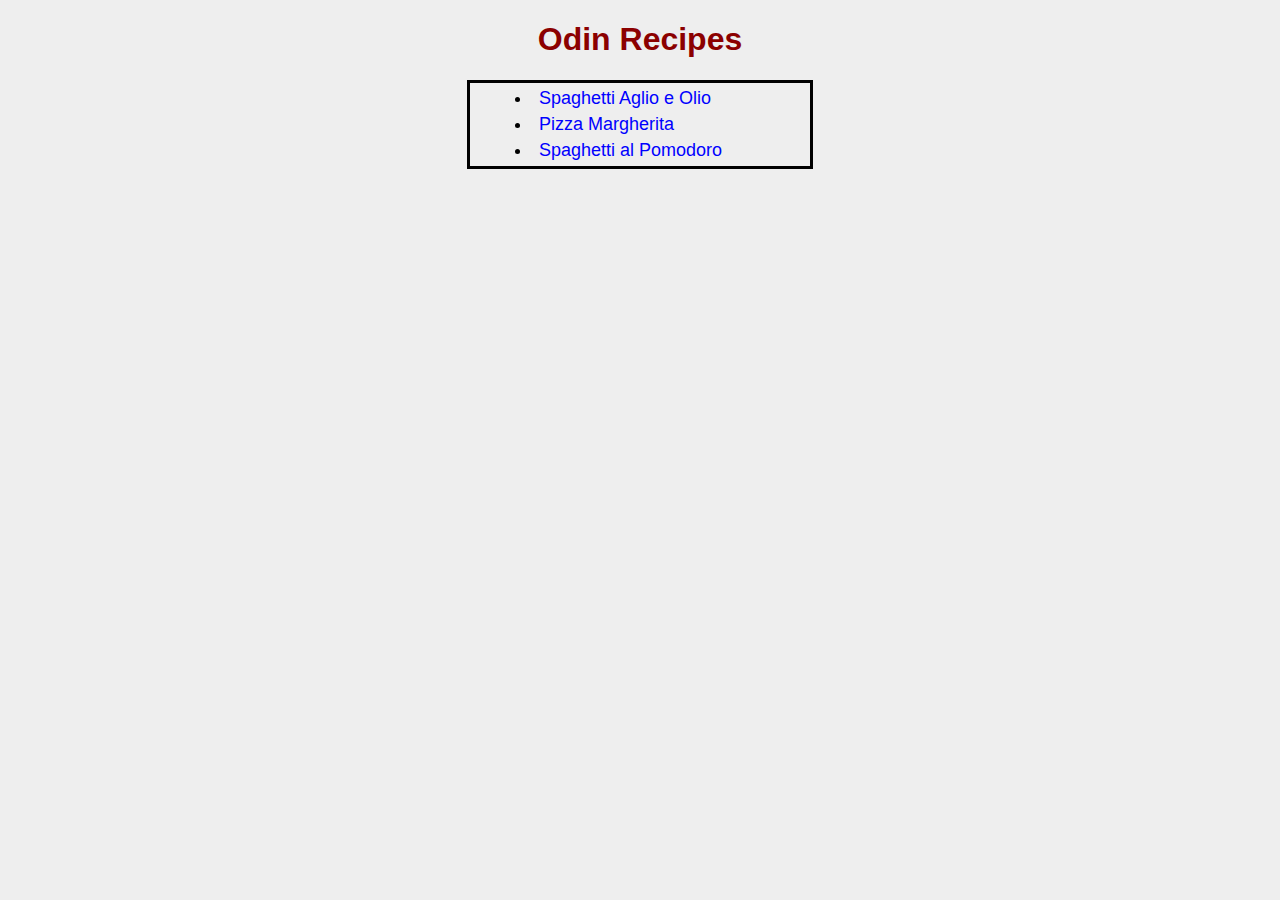
<file: index.html>
<!DOCTYPE html>
<html lang="en">
<head>
    <meta charset="UTF-8">
    <meta name="viewport" content="width=device-width, initial-scale=1.0">
    <link rel="stylesheet" href="styles.css">
    <title>Odin Recipes</title>
</head>
<body>
    <h1>Odin Recipes</h1>
    <ul>
        <li><a href="./recipes/aglio_e_olio.html">Spaghetti Aglio e Olio</a></li>
        <li><a href="./recipes/margherita.html">Pizza Margherita</a></li>
        <li><a href="./recipes/spaghetti_pomodoro.html">Spaghetti al Pomodoro</a></li>
    </ul>
</body>
</html>
</file>
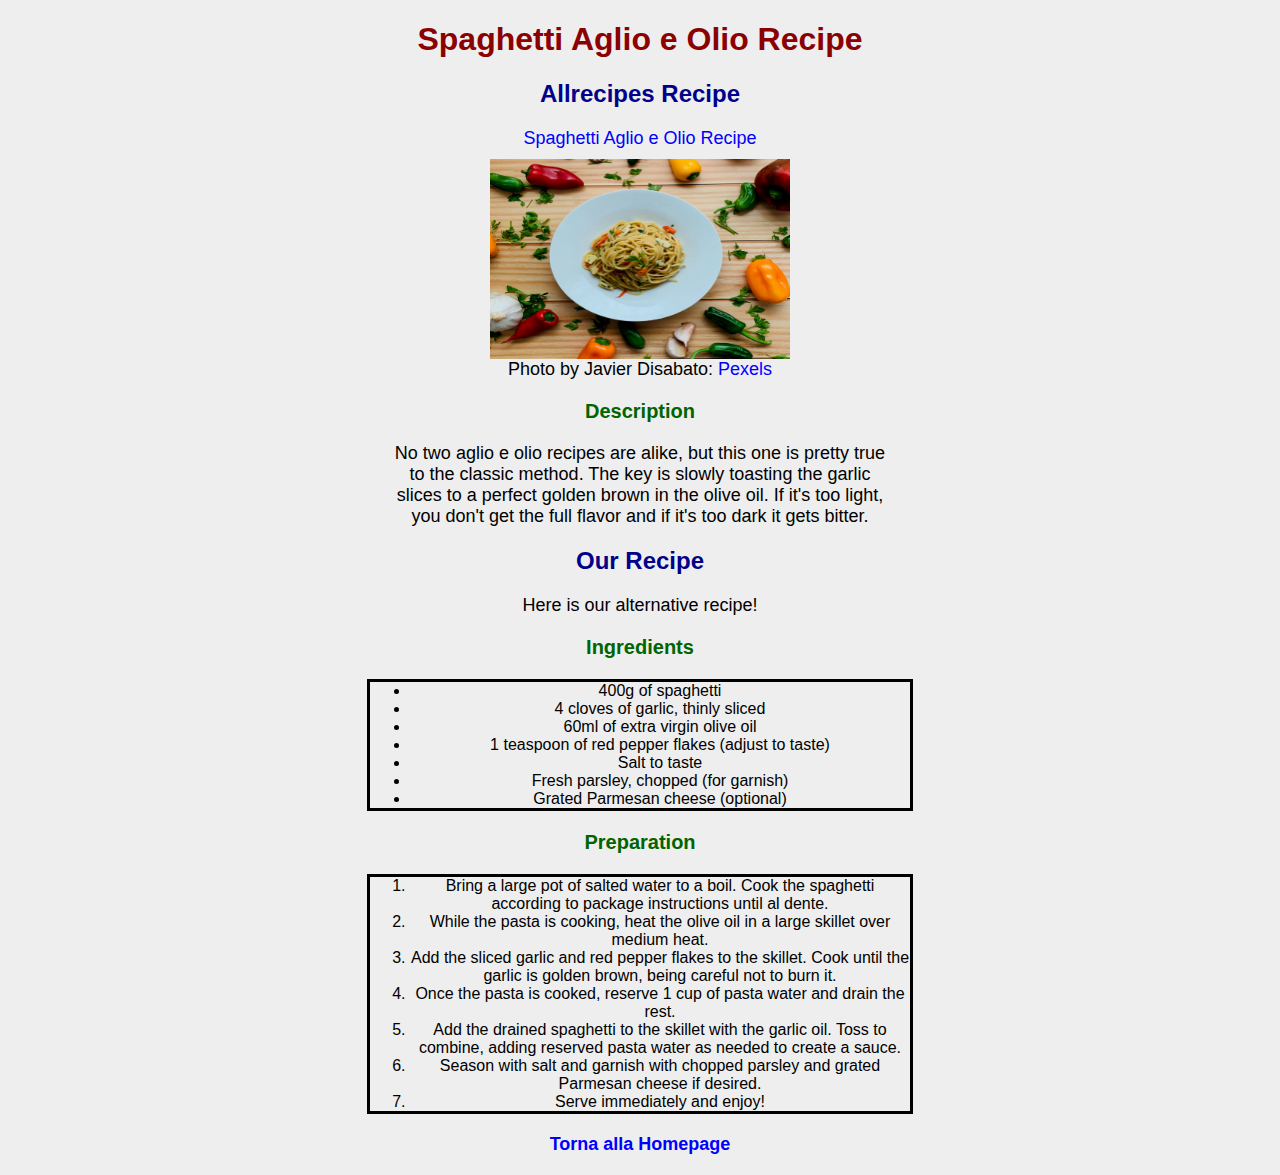
<file: recipes/aglio_e_olio.html>
<!DOCTYPE html>
<html lang="en">
<head>
    <meta charset="UTF-8">
    <meta name="viewport" content="width=device-width, initial-scale=1.0">
    <link rel="stylesheet" href="pages_styles.css">
    <title>Spaghetti aglio e olio</title>
</head>
<body>
    <h1>Spaghetti Aglio e Olio Recipe</h1>
    <h2>Allrecipes Recipe</h2>
    <a class="external-recipe" href="https://www.allrecipes.com/recipe/222000/spaghetti-aglio-e-olio/" target="_blank" rel="noopener noreferrer">Spaghetti Aglio e Olio Recipe<br></a>
    <img src="Aglio_e_olio.jpg" alt="Spaghetti Aglio e Olio" height="310" width="310">
    <p>Photo by Javier Disabato: <a href="https://www.pexels.com/photo/yummy-pasta-with-veggies-placed-on-table-near-scattered-peppers-and-spices-4190997/">Pexels</a></p>

    <h3>Description</h3>
    <p>No two aglio e olio recipes are alike, but this one is pretty true to the classic method. 
        The key is slowly toasting the garlic slices to a perfect golden brown in the olive oil. 
        If it's too light, you don't get the full flavor and if it's too dark it gets bitter.</p>

    <h2>Our Recipe</h2>
    <p>Here is our alternative recipe!</p>
    <h3>Ingredients</h3>
    <ul>
        <li>400g of spaghetti</li>
        <li>4 cloves of garlic, thinly sliced</li>
        <li>60ml of extra virgin olive oil</li>
        <li>1 teaspoon of red pepper flakes (adjust to taste)</li>
        <li>Salt to taste</li>
        <li>Fresh parsley, chopped (for garnish)</li>
        <li>Grated Parmesan cheese (optional)</li>
    </ul>

    <h3>Preparation</h3>
    <ol>
        <li>Bring a large pot of salted water to a boil. Cook the spaghetti according to package instructions until al dente.</li>
        <li>While the pasta is cooking, heat the olive oil in a large skillet over medium heat.</li>
        <li>Add the sliced garlic and red pepper flakes to the skillet. Cook until the garlic is golden brown, being careful not to burn it.</li>
        <li>Once the pasta is cooked, reserve 1 cup of pasta water and drain the rest.</li>
        <li>Add the drained spaghetti to the skillet with the garlic oil. Toss to combine, adding reserved pasta water as needed to create a sauce.</li>
        <li>Season with salt and garnish with chopped parsley and grated Parmesan cheese if desired.</li>
        <li>Serve immediately and enjoy!</li>
    </ol>
    <a class="back-to-homepage" href="../index.html">Torna alla Homepage</a>
</body>
</html>
</file>
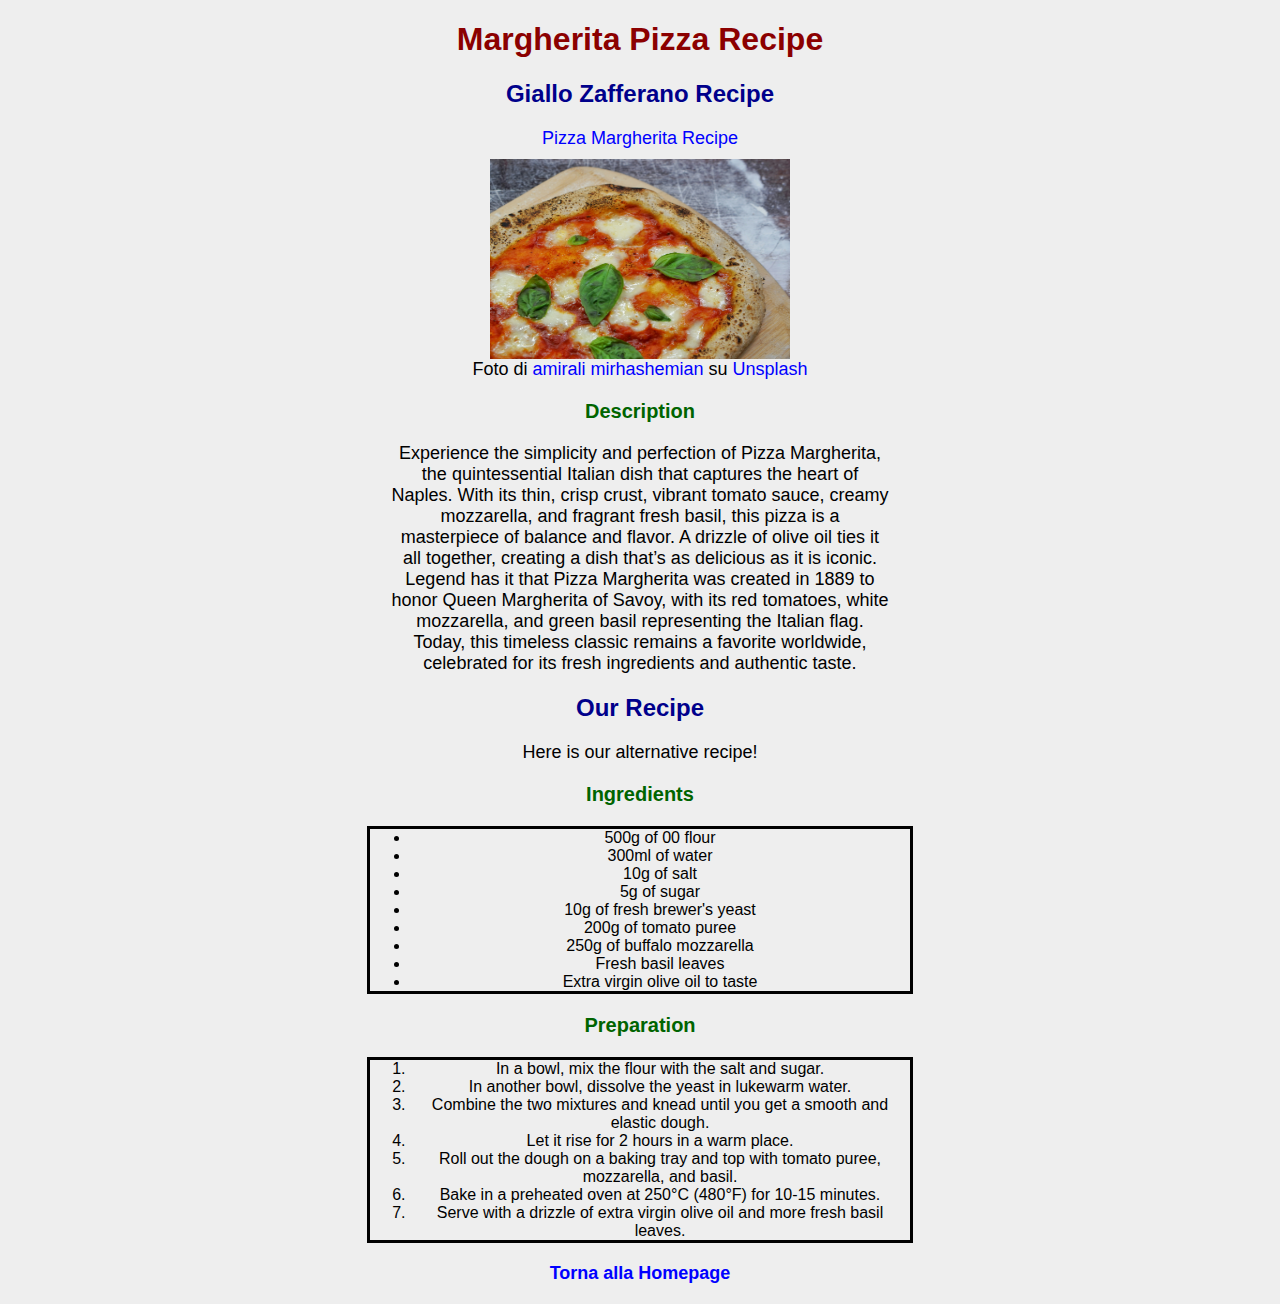
<file: recipes/margherita.html>
<!DOCTYPE html>
<html lang="en">
<head>
    <meta charset="UTF-8">
    <meta name="viewport" content="width=device-width, initial-scale=1.0">
    <link rel="stylesheet" href="pages_styles.css">
    <title>Margherita Recipe</title>
</head>
<body>
    <h1>Margherita Pizza Recipe</h1>
    <h2>Giallo Zafferano Recipe</h2>
    <a class="external-recipe" href="https://www.giallozafferano.com/recipes/Pizza-Margherita.html" target="_blank" rel="noopener noreferrer">Pizza Margherita Recipe<br></a>
    <img src="Pizza_margherita.jpg" alt="Pizza Margherita" height="310" width="310">
    <p>Foto di <a href="https://unsplash.com/it/@amir_v_ali?utm_content=creditCopyText&utm_medium=referral&utm_source=unsplash">amirali mirhashemian</a> su <a href="https://unsplash.com/it/foto/pizza-con-foglia-verde-sopra-zTxiTnTag78?utm_content=creditCopyText&utm_medium=referral&utm_source=unsplash">Unsplash</a></p>
    <h3>Description </h3>
    <p>Experience the simplicity and perfection of Pizza Margherita, 
        the quintessential Italian dish that captures the heart of Naples. 
        With its thin, crisp crust, vibrant tomato sauce, creamy mozzarella, and fragrant fresh basil, this pizza is a masterpiece of balance and flavor. 
        A drizzle of olive oil ties it all together, creating a dish that’s as delicious as it is iconic. 
        Legend has it that Pizza Margherita was created in 1889 to honor Queen Margherita of Savoy, with its red tomatoes, white mozzarella, and green basil representing the Italian flag. 
        Today, this timeless classic remains a favorite worldwide, celebrated for its fresh ingredients and authentic taste.</p>

    <h2>Our Recipe</h2>
    <p>Here is our alternative recipe!</p>
    <h3>Ingredients</h3>
    <ul>
        <li>500g of 00 flour</li>
        <li>300ml of water</li>
        <li>10g of salt</li>
        <li>5g of sugar</li>
        <li>10g of fresh brewer's yeast</li>
        <li>200g of tomato puree</li>
        <li>250g of buffalo mozzarella</li>
        <li>Fresh basil leaves</li>
        <li>Extra virgin olive oil to taste</li>
    </ul>

    <h3>Preparation</h3>
    <ol>
        <li>In a bowl, mix the flour with the salt and sugar.</li>
        <li>In another bowl, dissolve the yeast in lukewarm water.</li>
        <li>Combine the two mixtures and knead until you get a smooth and elastic dough.</li>
        <li>Let it rise for 2 hours in a warm place.</li>
        <li>Roll out the dough on a baking tray and top with tomato puree, mozzarella, and basil.</li>
        <li>Bake in a preheated oven at 250°C (480°F) for 10-15 minutes.</li>
        <li>Serve with a drizzle of extra virgin olive oil and more fresh basil leaves.</li>
    </ol>
    <a class="back-to-homepage" href="../index.html">Torna alla Homepage</a>
</body>
</html>
</file>
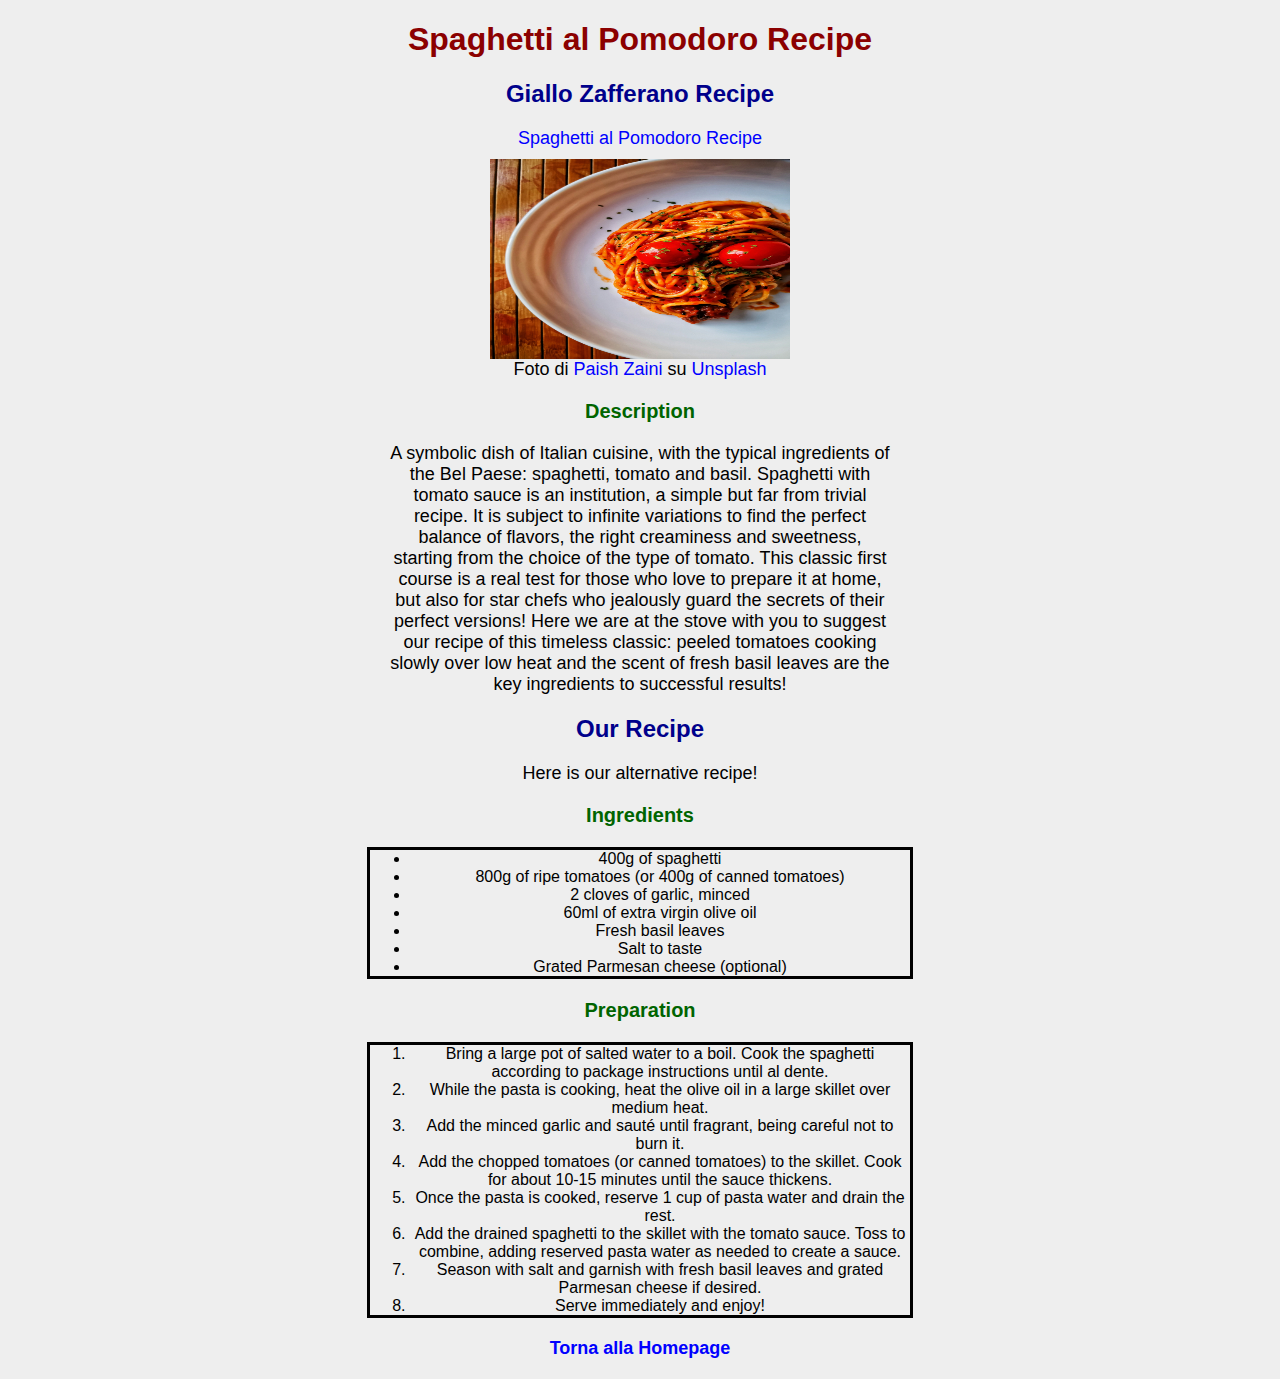
<file: recipes/spaghetti_pomodoro.html>
<!DOCTYPE html>
<html lang="en">
<head>
    <meta charset="UTF-8">
    <meta name="viewport" content="width=device-width, initial-scale=1.0">
    <link rel="stylesheet" href="pages_styles.css">
    <title>Spaghetti al pomodoro</title>
</head>
<body>
   <h1>Spaghetti al Pomodoro Recipe</h1>
   <h2>Giallo Zafferano Recipe</h2>
    <a class="external-recipe" href="https://www.giallozafferano.com/recipes/spaghetti-with-tomato-sauce.html" target="_blank" rel="noopener noreferrer">Spaghetti al Pomodoro Recipe<br></a> 
    <img src="Spaghetti_al_pomodoro.jpg" alt="Spaghetti al Pomodoro" height="310" width="310">
    <p>Foto di <a href="https://unsplash.com/it/@paishzaini?utm_content=creditCopyText&utm_medium=referral&utm_source=unsplash">Paish Zaini</a> su <a href="https://unsplash.com/it/foto/un-piatto-bianco-condito-con-spaghetti-e-pomodori--9UJTnXpUXM?utm_content=creditCopyText&utm_medium=referral&utm_source=unsplash">Unsplash</a></p>

    <h3>Description</h3>
    <p>A symbolic dish of Italian cuisine, with the typical ingredients of the Bel Paese: spaghetti, tomato and basil. Spaghetti with tomato sauce is an institution, a simple but far from trivial recipe. It is subject to infinite variations to find the perfect balance of flavors, the right creaminess and sweetness, starting from the choice of the type of tomato. This classic first course is a real test for those who love to prepare it at home, but also for star chefs who jealously guard the secrets of their perfect versions! Here we are at the stove with you to suggest our recipe of this timeless classic: peeled tomatoes cooking slowly over low heat and the scent of fresh basil leaves are the key ingredients to successful results!</p>

    <h2>Our Recipe</h2>
    <p>Here is our alternative recipe!</p>
    <h3>Ingredients</h3>
    <ul>
        <li>400g of spaghetti</li>
        <li>800g of ripe tomatoes (or 400g of canned tomatoes)</li>
        <li>2 cloves of garlic, minced</li>
        <li>60ml of extra virgin olive oil</li>
        <li>Fresh basil leaves</li>
        <li>Salt to taste</li>
        <li>Grated Parmesan cheese (optional)</li>
    </ul>

    <h3>Preparation</h3>
    <ol>
        <li>Bring a large pot of salted water to a boil. Cook the spaghetti according to package instructions until al dente.</li>
        <li>While the pasta is cooking, heat the olive oil in a large skillet over medium heat.</li>
        <li>Add the minced garlic and sauté until fragrant, being careful not to burn it.</li>
        <li>Add the chopped tomatoes (or canned tomatoes) to the skillet. Cook for about 10-15 minutes until the sauce thickens.</li>
        <li>Once the pasta is cooked, reserve 1 cup of pasta water and drain the rest.</li>
        <li>Add the drained spaghetti to the skillet with the tomato sauce. Toss to combine, adding reserved pasta water as needed to create a sauce.</li>
        <li>Season with salt and garnish with fresh basil leaves and grated Parmesan cheese if desired.</li>
        <li>Serve immediately and enjoy!</li>
    </ol>
    <a class="back-to-homepage" href="../index.html">Torna alla Homepage</a>
</body>
</html>
</file>
<file: styles.css>
body{
    background: #eee;
    font-family: Arial, Verdana, sans-serif;
}

h1{
    text-align: center;
    font-size: 32px;
    color: darkred;
    font-weight: bold;
    font-family: 'Arial', 'Verdana', sans-serif;
}

h2{
    text-align: center;
    font-size: 24px;
    color: darkblue;
    font-weight: bold;
    font-family: 'Arial', 'Verdana', sans-serif;
}

h3{
    text-align: center;
    font-size: 20px;
    color: darkgreen;
    font-weight: bold;
    font-family: 'Arial', 'Verdana', sans-serif;
}

ul{
    border: 3px solid black;
    margin: 0 auto;
    width: 300px;
}

li{
    list-style-type: disc;
    list-style-position: inside;
    margin: 5px;
    font-size: 18px;
    font-family: Arial, Verdana, sans-serif;
}

a{
    color: blue;
    font-size: 18px;
    font-family: Arial, Verdana, sans-serif;
    text-decoration: none;
}

a:hover{
    color: darkred;
    text-decoration: underline;
}
</file>
<file: recipes/pages_styles.css>
body{
    background: #eee;
    font-family: Arial, Verdana, sans-serif;
}

h1{
    text-align: center;
    font-size: 32px;
    color: darkred;
    font-weight: bold;
    font-family: 'Arial', 'Verdana', sans-serif;
}

h2{
    text-align: center;
    font-size: 24px;
    color: darkblue;
    font-weight: bold;
    font-family: 'Arial', 'Verdana', sans-serif;
}

h3{
    text-align: center;
    font-size: 20px;
    color: darkgreen;
    font-weight: bold;
    font-family: 'Arial', 'Verdana', sans-serif;
}

li{
    text-align: center;
}

ul{
    border: 3px solid black;
    margin: 0 auto;
    width: 500px;
}

ol{
    border: 3px solid black;
    margin: 0 auto;
    width: 500px;
}

p{
    text-align: center;
    font-size: 18px;
    font-family: Arial, Verdana, sans-serif;
    width: 500px;
    margin: 0 auto;
}

img{
    display: block;
    margin: 0 auto;
    width: 300px;
    height: 200px;
    transition: 0.5s;
}

img:hover{
    transform: scale(1.1);
}

.external-recipe{
    display: block;
    margin: 10px auto;
    text-align: center;
    text-decoration: none;
    color: blue;
    font-size: 18px;
    font-family: Arial, Verdana, sans-serif;
}

.external-recipe:hover{
    color: darkred;
    text-decoration: underline;
}

a{
    color: blue;
    font-size: 18px;
    font-family: Arial, Verdana, sans-serif;
    text-decoration: none;
}

a:hover{
    color: darkred;
    text-decoration: underline;
}

.back-to-homepage{
    display: block;
    margin: 20px auto;
    text-align: center;
    text-decoration: none;
    color: blue;
    font-size: 18px;
    font-family: Arial, Verdana, sans-serif;
    font-weight: bold;
}

.back-to-homepage:hover{
    color: darkred;
    text-decoration: underline;
}
</file>
